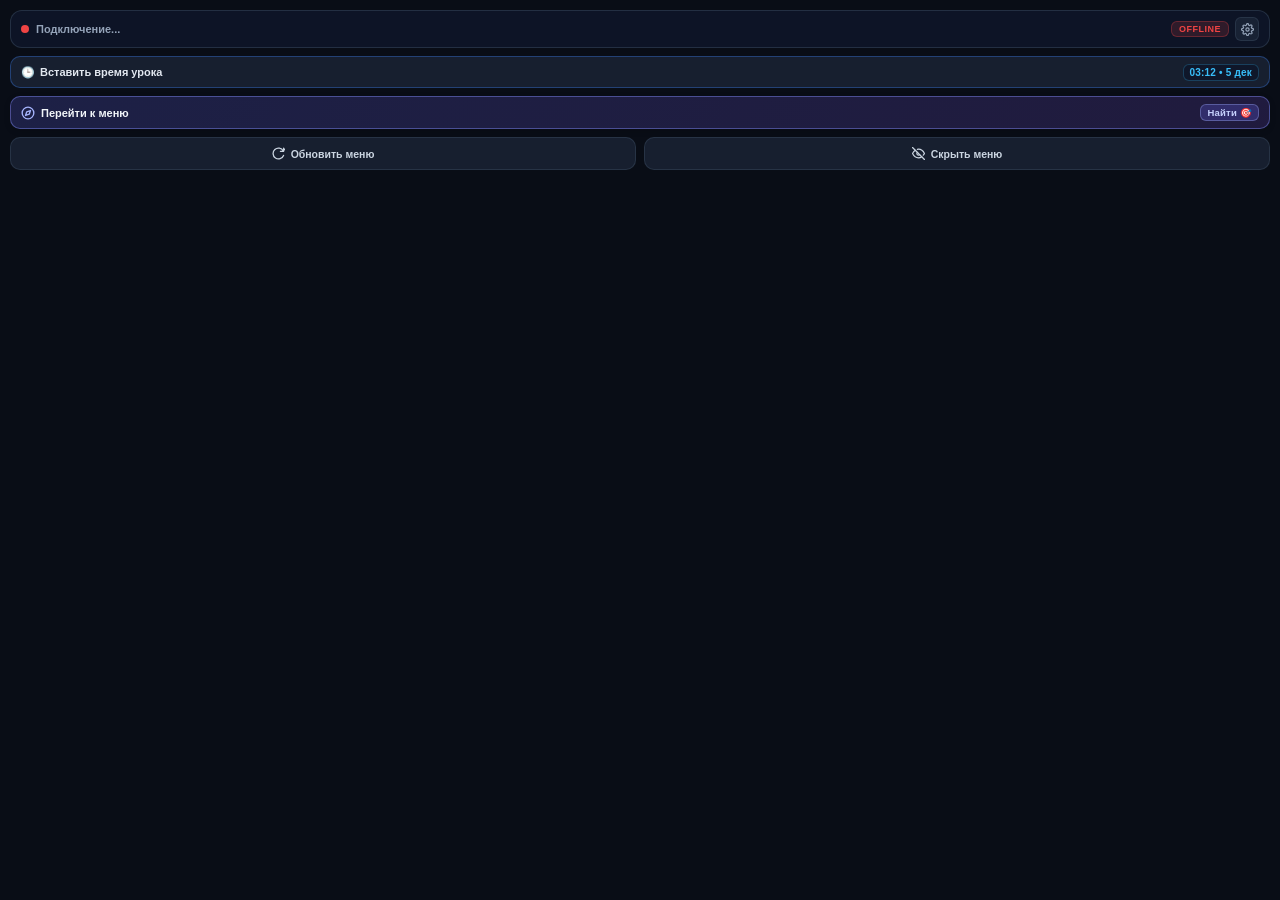
<file: figma_plugin/ui.html>
<!DOCTYPE html>
<html lang="ru">
<head>
  <meta charset="UTF-8">
  <meta name="viewport" content="width=device-width, initial-scale=1.0">
  <title>ESL AI Remote</title>
  <style>
    * {
      box-sizing: border-box;
      margin: 0;
      padding: 0;
      user-select: none;
      -webkit-user-select: none;
      font-family: 'Inter', -apple-system, BlinkMacSystemFont, 'Segoe UI', Roboto, sans-serif;
    }

    html, body {
      background: #090d16;
      color: #f8fafc;
      width: 100%;
      margin: 0;
      padding: 0;
      overflow: hidden !important;
      scrollbar-width: none !important;
      -ms-overflow-style: none !important;
    }

    html::-webkit-scrollbar, body::-webkit-scrollbar, *::-webkit-scrollbar {
      display: none !important;
      width: 0 !important;
      height: 0 !important;
    }

    .view-panel {
      display: flex;
      flex-direction: column;
      gap: 8px;
      width: 100%;
      padding: 10px;
      box-sizing: border-box;
      flex-shrink: 0;
    }

    /* ── Header: Status & Connection ─────────────────────────────────────── */
    .header-card {
      display: flex;
      align-items: center;
      justify-content: space-between;
      background: rgba(15, 23, 42, 0.85);
      border: 1px solid rgba(51, 65, 85, 0.6);
      border-radius: 12px;
      padding: 6px 10px;
      min-height: 36px;
    }

    .status-left {
      display: flex;
      align-items: center;
      gap: 7px;
      overflow: hidden;
    }

    .dot {
      width: 8px;
      height: 8px;
      border-radius: 50%;
      background: #ef4444;
      flex-shrink: 0;
      transition: background 0.3s, box-shadow 0.3s;
    }

    .dot.connected {
      background: #10b981;
      box-shadow: 0 0 8px rgba(16, 185, 129, 0.8);
    }

    .board-title {
      font-size: 11px;
      font-weight: 600;
      color: #94a3b8;
      white-space: nowrap;
      overflow: hidden;
      text-overflow: ellipsis;
      max-width: 145px;
    }

    .board-title.active {
      color: #f8fafc;
    }

    .status-right {
      display: flex;
      align-items: center;
      gap: 6px;
      flex-shrink: 0;
    }

    .badge {
      font-size: 9px;
      font-weight: 700;
      padding: 2px 7px;
      border-radius: 6px;
      background: rgba(239, 68, 68, 0.15);
      color: #ef4444;
      border: 1px solid rgba(239, 68, 68, 0.3);
      letter-spacing: 0.5px;
      text-transform: uppercase;
      flex-shrink: 0;
    }

    .badge.active-badge {
      background: rgba(16, 185, 129, 0.15);
      color: #10b981;
      border: 1px solid rgba(16, 185, 129, 0.3);
    }

    .btn-icon {
      background: rgba(30, 41, 59, 0.7);
      border: 1px solid rgba(51, 65, 85, 0.6);
      color: #94a3b8;
      border-radius: 6px;
      width: 24px;
      height: 24px;
      display: flex;
      align-items: center;
      justify-content: center;
      cursor: pointer;
      transition: all 0.15s ease;
      padding: 0;
      flex-shrink: 0;
    }

    .btn-icon:hover {
      background: rgba(51, 65, 85, 0.95);
      color: #f8fafc;
      border-color: #64748b;
    }

    /* ── Main Action: Timestamp / Lesson Time ─────────────────────────────── */
    .btn-timestamp {
      display: flex;
      align-items: center;
      justify-content: space-between;
      gap: 6px;
      background: rgba(30, 41, 59, 0.7);
      color: #e2e8f0;
      border: 1px solid rgba(59, 130, 246, 0.35);
      border-radius: 10px;
      padding: 6px 10px;
      min-height: 32px;
      cursor: pointer;
      font-size: 11px;
      font-weight: 600;
      transition: all 0.15s ease;
      width: 100%;
      white-space: nowrap;
    }

    .btn-timestamp:hover {
      background: rgba(51, 65, 85, 0.9);
      border-color: rgba(96, 165, 250, 0.7);
      color: #ffffff;
    }

    .btn-timestamp:active {
      transform: translateY(1px);
    }

    .btn-ts-left {
      display: flex;
      align-items: center;
      gap: 5px;
      white-space: nowrap;
    }

    .time-badge {
      background: rgba(15, 23, 42, 0.85);
      color: #38bdf8;
      border: 1px solid rgba(56, 189, 248, 0.25);
      padding: 2px 6px;
      border-radius: 6px;
      font-variant-numeric: tabular-nums;
      font-size: 10px;
      font-weight: 600;
      letter-spacing: 0.2px;
      white-space: nowrap;
      flex-shrink: 0;
    }

    /* ── Primary Action: Navigate to TOC ───────────────────────────────────── */
    .btn-navigate-toc {
      display: flex;
      align-items: center;
      justify-content: space-between;
      gap: 6px;
      background: linear-gradient(135deg, rgba(99, 102, 241, 0.22) 0%, rgba(139, 92, 246, 0.18) 100%);
      color: #f1f5f9;
      border: 1px solid rgba(129, 140, 248, 0.45);
      border-radius: 10px;
      padding: 7px 10px;
      min-height: 33px;
      cursor: pointer;
      font-size: 11px;
      font-weight: 600;
      transition: all 0.15s ease;
      width: 100%;
      white-space: nowrap;
      box-shadow: 0 2px 6px rgba(0, 0, 0, 0.15);
    }

    .btn-navigate-toc:hover {
      background: linear-gradient(135deg, rgba(99, 102, 241, 0.38) 0%, rgba(139, 92, 246, 0.32) 100%);
      border-color: rgba(165, 180, 252, 0.8);
      color: #ffffff;
      box-shadow: 0 3px 10px rgba(99, 102, 241, 0.25);
    }

    .btn-navigate-toc:active {
      transform: translateY(1px);
    }

    .btn-nav-left {
      display: flex;
      align-items: center;
      gap: 6px;
      white-space: nowrap;
    }

    .btn-nav-badge {
      background: rgba(99, 102, 241, 0.25);
      color: #c7d2fe;
      border: 1px solid rgba(165, 180, 252, 0.35);
      padding: 2px 6px;
      border-radius: 6px;
      font-size: 9.5px;
      font-weight: 600;
      letter-spacing: 0.2px;
      white-space: nowrap;
      flex-shrink: 0;
    }

    /* ── Secondary Actions: TOC ───────────────────────────────────────────── */
    .toc-row {
      display: grid;
      grid-template-columns: 1fr 1fr;
      gap: 8px;
      width: 100%;
    }

    .btn-secondary {
      display: flex;
      align-items: center;
      justify-content: center;
      gap: 6px;
      background: rgba(30, 41, 59, 0.7);
      color: #cbd5e1;
      border: 1px solid rgba(51, 65, 85, 0.6);
      border-radius: 10px;
      padding: 9px 8px;
      cursor: pointer;
      font-size: 10.5px;
      font-weight: 600;
      transition: all 0.15s ease;
      text-align: center;
    }

    .btn-secondary:hover {
      background: rgba(51, 65, 85, 0.85);
      color: #ffffff;
      border-color: #64748b;
    }

    .btn-secondary:active {
      transform: translateY(1px);
    }

    .btn-secondary svg {
      width: 13px;
      height: 13px;
      flex-shrink: 0;
    }

    /* ── Settings View ───────────────────────────────────────────────────── */
    .settings-header {
      display: flex;
      align-items: center;
      justify-content: space-between;
      background: rgba(15, 23, 42, 0.85);
      border: 1px solid rgba(51, 65, 85, 0.6);
      border-radius: 10px;
      padding: 5px 8px;
      min-height: 32px;
    }

    .btn-back {
      display: flex;
      align-items: center;
      gap: 4px;
      background: rgba(30, 41, 59, 0.9);
      border: 1px solid rgba(51, 65, 85, 0.8);
      color: #cbd5e1;
      border-radius: 7px;
      padding: 4px 8px;
      font-size: 10.5px;
      font-weight: 600;
      cursor: pointer;
      transition: all 0.15s ease;
    }

    .btn-back:hover {
      background: rgba(51, 65, 85, 1);
      color: #ffffff;
      border-color: #94a3b8;
    }

    .btn-back svg {
      width: 12px;
      height: 12px;
    }

    .settings-title {
      font-size: 11px;
      font-weight: 700;
      color: #f8fafc;
      letter-spacing: 0.2px;
    }

    .settings-card {
      background: rgba(15, 23, 42, 0.85);
      border: 1px solid rgba(51, 65, 85, 0.6);
      border-radius: 10px;
      padding: 8px 10px;
      display: flex;
      flex-direction: column;
      gap: 6px;
    }

    .settings-label-row {
      display: flex;
      justify-content: space-between;
      align-items: center;
    }

    .settings-label {
      font-size: 10px;
      font-weight: 600;
      color: #94a3b8;
    }

    .mini-status {
      font-size: 9px;
      font-weight: 600;
      color: #64748b;
    }

    .input-wrap {
      position: relative;
      display: flex;
      align-items: center;
      width: 100%;
    }

    .server-input {
      width: 100%;
      background: #0b1120;
      border: 1px solid rgba(71, 85, 105, 0.8);
      border-radius: 7px;
      color: #f8fafc;
      font-size: 11px;
      padding: 6px 24px 6px 8px;
      font-family: 'Consolas', 'Courier New', monospace;
      outline: none;
      transition: border 0.2s, box-shadow 0.2s;
    }

    .server-input:focus {
      border-color: #3b82f6;
      box-shadow: 0 0 0 2px rgba(59, 130, 246, 0.25);
    }

    .btn-clear {
      position: absolute;
      right: 5px;
      background: none;
      border: none;
      color: #64748b;
      font-size: 11px;
      cursor: pointer;
      padding: 2px 4px;
      border-radius: 4px;
      line-height: 1;
    }

    .btn-clear:hover {
      color: #ef4444;
    }

    .chips-row {
      display: flex;
      align-items: center;
      gap: 5px;
      margin-top: 1px;
    }

    .chip-hint {
      font-size: 9px;
      color: #64748b;
    }

    .chip-btn {
      background: rgba(30, 41, 59, 0.8);
      border: 1px solid rgba(51, 65, 85, 0.6);
      color: #93c5fd;
      border-radius: 5px;
      padding: 1px 6px;
      font-size: 9.5px;
      cursor: pointer;
      font-family: 'Consolas', monospace;
      transition: all 0.15s;
    }

    .chip-btn:hover {
      background: rgba(59, 130, 246, 0.2);
      border-color: #3b82f6;
      color: #ffffff;
    }

    .settings-actions-row {
      display: grid;
      grid-template-columns: 1fr 1fr;
      gap: 6px;
      width: 100%;
    }

    .btn-save {
      display: flex;
      align-items: center;
      justify-content: center;
      gap: 5px;
      background: linear-gradient(135deg, #1d4ed8 0%, #2563eb 100%);
      color: #ffffff;
      border: 1px solid rgba(96, 165, 250, 0.5);
      border-radius: 8px;
      padding: 7px 6px;
      font-size: 11px;
      font-weight: 600;
      cursor: pointer;
      transition: all 0.15s;
      box-shadow: 0 2px 6px rgba(37, 99, 235, 0.3);
    }

    .btn-save:hover {
      background: linear-gradient(135deg, #2563eb 0%, #3b82f6 100%);
      box-shadow: 0 4px 10px rgba(37, 99, 235, 0.4);
    }

    .btn-ping {
      display: flex;
      align-items: center;
      justify-content: center;
      gap: 5px;
      background: rgba(30, 41, 59, 0.9);
      color: #e2e8f0;
      border: 1px solid rgba(71, 85, 105, 0.7);
      border-radius: 8px;
      padding: 7px 6px;
      font-size: 11px;
      font-weight: 600;
      cursor: pointer;
      transition: all 0.15s;
    }

    .btn-ping:hover {
      background: rgba(51, 65, 85, 0.95);
      color: #ffffff;
      border-color: #94a3b8;
    }

    .settings-footer-hint {
      font-size: 9px;
      color: #64748b;
      text-align: center;
      line-height: 1.3;
    }

    /* ── Backup Section ──────────────────────────────────────────────────── */
    .backup-card {
      background: rgba(15, 23, 42, 0.85);
      border: 1px solid rgba(51, 65, 85, 0.6);
      border-radius: 10px;
      padding: 8px 10px;
      display: flex;
      flex-direction: column;
      gap: 6px;
      position: relative;
    }

    .help-btn {
      display: inline-flex;
      align-items: center;
      justify-content: center;
      width: 16px;
      height: 16px;
      border-radius: 50%;
      background: rgba(56, 189, 248, 0.15);
      border: 1px solid rgba(56, 189, 248, 0.4);
      color: #38bdf8;
      font-size: 10.5px;
      font-weight: 700;
      cursor: pointer;
      line-height: 1;
      padding: 0;
      transition: all 0.2s;
    }

    .help-btn:hover {
      background: #38bdf8;
      color: #090d16;
      border-color: #38bdf8;
      box-shadow: 0 0 8px rgba(56, 189, 248, 0.6);
      transform: scale(1.1);
    }

    .backup-help-popover {
      display: none;
      position: absolute;
      top: 30px;
      left: 6px;
      right: 6px;
      background: #0b1120;
      border: 1px solid rgba(56, 189, 248, 0.5);
      border-radius: 10px;
      padding: 10px 11px;
      box-shadow: 0 12px 30px rgba(0, 0, 0, 0.9), 0 0 16px rgba(56, 189, 248, 0.25);
      z-index: 100;
      animation: fadeIn 0.18s ease-out;
    }

    .backup-help-popover.active {
      display: block;
    }

    .help-popover-header {
      display: flex;
      align-items: center;
      justify-content: space-between;
      margin-bottom: 7px;
      padding-bottom: 5px;
      border-bottom: 1px solid rgba(51, 65, 85, 0.8);
    }

    .help-popover-title {
      font-size: 11px;
      font-weight: 700;
      color: #38bdf8;
      display: flex;
      align-items: center;
      gap: 5px;
    }

    .help-popover-close {
      background: none;
      border: none;
      color: #94a3b8;
      font-size: 12px;
      cursor: pointer;
      padding: 0 3px;
      line-height: 1;
      transition: color 0.15s;
    }

    .help-popover-close:hover {
      color: #f8fafc;
    }

    .help-step-title {
      font-size: 10px;
      font-weight: 700;
      color: #f8fafc;
      margin-top: 6px;
      margin-bottom: 3px;
      display: flex;
      align-items: center;
      gap: 4px;
    }

    .help-step-title:first-of-type {
      margin-top: 0;
    }

    .help-step-desc {
      font-size: 9.5px;
      color: #cbd5e1;
      line-height: 1.35;
      margin-bottom: 4px;
      padding-left: 6px;
      border-left: 2px solid rgba(56, 189, 248, 0.35);
    }

    .help-step-desc b {
      color: #ffffff;
    }

    .help-step-tip {
      font-size: 9px;
      color: #38bdf8;
      background: rgba(56, 189, 248, 0.08);
      border: 1px solid rgba(56, 189, 248, 0.2);
      border-radius: 5px;
      padding: 4px 6px;
      margin-top: 6px;
      line-height: 1.3;
    }

    .backup-detail-text {
      font-size: 9.5px;
      color: #94a3b8;
      line-height: 1.3;
    }

    .btn-backup {
      display: flex;
      align-items: center;
      justify-content: center;
      gap: 5px;
      background: rgba(30, 41, 59, 0.9);
      color: #e2e8f0;
      border: 1px solid rgba(59, 130, 246, 0.5);
      border-radius: 8px;
      padding: 7px 6px;
      font-size: 10.5px;
      font-weight: 600;
      cursor: pointer;
      transition: all 0.15s;
    }

    .btn-backup:hover {
      background: rgba(37, 99, 235, 0.25);
      border-color: #60a5fa;
      color: #ffffff;
    }

    .btn-restore {
      display: flex;
      align-items: center;
      justify-content: center;
      gap: 5px;
      background: rgba(30, 41, 59, 0.9);
      color: #fca5a5;
      border: 1px solid rgba(239, 68, 68, 0.4);
      border-radius: 8px;
      padding: 7px 6px;
      font-size: 10.5px;
      font-weight: 600;
      cursor: pointer;
      transition: all 0.15s;
    }

    .btn-restore:hover:not(:disabled) {
      background: rgba(239, 68, 68, 0.2);
      border-color: #f87171;
      color: #ffffff;
    }

    .btn-restore:disabled {
      opacity: 0.4;
      cursor: not-allowed;
      border-color: rgba(51, 65, 85, 0.6);
      color: #64748b;
    }

    .btn-restore-folder {
      display: flex;
      align-items: center;
      justify-content: center;
      gap: 5px;
      background: rgba(30, 41, 59, 0.9);
      color: #fed7aa;
      border: 1px solid rgba(249, 115, 22, 0.4);
      border-radius: 8px;
      padding: 7px 6px;
      font-size: 10px;
      font-weight: 600;
      cursor: pointer;
      transition: all 0.15s;
    }

    .btn-restore-folder:hover:not(:disabled) {
      background: rgba(249, 115, 22, 0.2);
      border-color: #fb923c;
      color: #ffffff;
    }

    .btn-restore-folder:disabled {
      opacity: 0.4;
      cursor: not-allowed;
      border-color: rgba(51, 65, 85, 0.6);
      color: #64748b;
    }

    /* ── Confirmation Modal / Overlay ────────────────────────────────────── */
    .confirm-overlay {
      position: absolute;
      top: 0;
      left: 0;
      right: 0;
      bottom: 0;
      background: rgba(11, 17, 32, 0.88);
      backdrop-filter: blur(4px);
      display: flex;
      align-items: center;
      justify-content: center;
      padding: 14px;
      z-index: 100;
      animation: fadeIn 0.15s ease-out;
    }

    @keyframes fadeIn {
      from { opacity: 0; transform: scale(0.97); }
      to { opacity: 1; transform: scale(1); }
    }

    .confirm-box {
      background: #0f172a;
      border: 1px solid rgba(239, 68, 68, 0.6);
      border-radius: 12px;
      padding: 14px 12px;
      box-shadow: 0 10px 25px rgba(0, 0, 0, 0.6), 0 0 15px rgba(239, 68, 68, 0.2);
      text-align: center;
      display: flex;
      flex-direction: column;
      gap: 10px;
      width: 100%;
    }

    .confirm-title {
      font-size: 12px;
      font-weight: 700;
      color: #f87171;
      display: flex;
      align-items: center;
      justify-content: center;
      gap: 6px;
    }

    .confirm-msg {
      font-size: 10px;
      color: #cbd5e1;
      line-height: 1.4;
    }

    .confirm-highlight {
      color: #38bdf8;
      font-weight: 600;
      display: block;
      margin: 4px 0;
    }

    .confirm-warning {
      color: #f87171;
      font-size: 9px;
      display: block;
      margin-top: 2px;
    }

    .confirm-btn-row {
      display: grid;
      grid-template-columns: 1fr 1.25fr;
      gap: 8px;
      margin-top: 4px;
    }

    .btn-cancel {
      background: rgba(30, 41, 59, 0.9);
      border: 1px solid rgba(71, 85, 105, 0.8);
      color: #cbd5e1;
      border-radius: 7px;
      padding: 6px 10px;
      font-size: 10.5px;
      font-weight: 600;
      cursor: pointer;
      transition: all 0.15s;
    }

    .btn-cancel:hover {
      background: rgba(51, 65, 85, 1);
      color: #ffffff;
    }

    .btn-danger {
      background: linear-gradient(135deg, #b91c1c 0%, #dc2626 100%);
      border: 1px solid rgba(248, 113, 113, 0.6);
      color: #ffffff;
      border-radius: 7px;
      padding: 6px 10px;
      font-size: 10.5px;
      font-weight: 600;
      cursor: pointer;
      transition: all 0.15s;
      box-shadow: 0 2px 8px rgba(220, 38, 38, 0.35);
    }

    .btn-danger:hover {
      background: linear-gradient(135deg, #dc2626 0%, #ef4444 100%);
      box-shadow: 0 4px 12px rgba(220, 38, 38, 0.5);
    }

    /* ── Scope Selector (All Board vs Selected) ──────────────────────────── */
    .scope-toggle-card {
      background: rgba(15, 23, 42, 0.7);
      border: 1px solid rgba(51, 65, 85, 0.7);
      border-radius: 8px;
      padding: 6px 8px;
      display: flex;
      flex-direction: column;
      gap: 5px;
    }

    .scope-title-row {
      font-size: 10px;
      font-weight: 700;
      color: #94a3b8;
      text-transform: uppercase;
      letter-spacing: 0.5px;
      display: flex;
      align-items: center;
      justify-content: space-between;
    }

    .scope-sel-badge {
      font-size: 9px;
      font-weight: 600;
      padding: 1px 5px;
      border-radius: 4px;
      background: rgba(56, 189, 248, 0.15);
      color: #38bdf8;
      border: 1px solid rgba(56, 189, 248, 0.3);
      transition: all 0.2s;
    }

    .scope-sel-badge.zero {
      background: rgba(100, 116, 139, 0.15);
      color: #64748b;
      border-color: rgba(100, 116, 139, 0.25);
    }

    .scope-options-row {
      display: grid;
      grid-template-columns: 1fr 1fr;
      gap: 6px;
    }

    .scope-option-label {
      display: flex;
      align-items: center;
      justify-content: center;
      gap: 5px;
      padding: 5px 4px;
      border-radius: 6px;
      border: 1px solid rgba(51, 65, 85, 0.7);
      background: rgba(30, 41, 59, 0.5);
      color: #94a3b8;
      font-size: 10.5px;
      font-weight: 600;
      cursor: pointer;
      transition: all 0.15s;
      text-align: center;
    }

    .scope-option-label input[type="radio"] {
      position: absolute;
      opacity: 0;
      width: 0;
      height: 0;
      pointer-events: none;
    }

    .scope-option-label:hover {
      background: rgba(51, 65, 85, 0.8);
      color: #f8fafc;
    }

    .scope-option-label.active {
      background: rgba(56, 189, 248, 0.18);
      border-color: #38bdf8;
      color: #ffffff;
      box-shadow: 0 0 8px rgba(56, 189, 248, 0.25);
    }

    .scope-hint {
      font-size: 9px;
      color: #64748b;
      line-height: 1.25;
    }

    /* ── Flash Toast Notification ────────────────────────────────────────── */
    .toast-pill {
      position: fixed;
      bottom: 8px;
      left: 12px;
      right: 12px;
      font-size: 10px;
      color: #38bdf8;
      text-align: center;
      opacity: 0;
      pointer-events: none;
      transition: opacity 0.25s ease, transform 0.25s ease;
      font-weight: 600;
      background: rgba(15, 23, 42, 0.95);
      border: 1px solid rgba(56, 189, 248, 0.4);
      border-radius: 8px;
      padding: 5px 10px;
      box-shadow: 0 4px 14px rgba(0, 0, 0, 0.7);
      z-index: 999;
      transform: translateY(6px);
    }

    .toast-pill.show {
      opacity: 1;
      transform: translateY(0);
    }
  </style>
</head>
<body>

  <!-- ── 1. Main View (Remote Controls) ──────────────────────────────────── -->
  <div id="mainView" class="view-panel">
    <!-- Status Row -->
    <div class="header-card" title="Статус подключения к Antigravity Bridge">
      <div class="status-left">
        <div id="dot" class="dot"></div>
        <span id="boardName" class="board-title">Подключение...</span>
      </div>
      <div class="status-right">
        <span id="badge" class="badge">OFFLINE</span>
        <button id="btnOpenSettings" class="btn-icon" title="Настройки подключения к серверу">
          <svg viewBox="0 0 24 24" width="13" height="13" fill="none" stroke="currentColor" stroke-width="2.2" stroke-linecap="round" stroke-linejoin="round">
            <circle cx="12" cy="12" r="3"></circle>
            <path d="M19.4 15a1.65 1.65 0 0 0 .33 1.82l.06.06a2 2 0 0 1 0 2.83 2 2 0 0 1-2.83 0l-.06-.06a1.65 1.65 0 0 0-1.82-.33 1.65 1.65 0 0 0-1 1.51V21a2 2 0 0 1-2 2 2 2 0 0 1-2-2v-.09A1.65 1.65 0 0 0 9 19.4a1.65 1.65 0 0 0-1.82.33l-.06.06a2 2 0 0 1-2.83 0 2 2 0 0 1 0-2.83l.06-.06a1.65 1.65 0 0 0 .33-1.82 1.65 1.65 0 0 0-1.51-1H3a2 2 0 0 1-2-2 2 2 0 0 1 2-2h.09A1.65 1.65 0 0 0 4.6 9a1.65 1.65 0 0 0-.33-1.82l-.06-.06a2 2 0 0 1 0-2.83 2 2 0 0 1 2.83 0l.06.06a1.65 1.65 0 0 0 1.82.33H9a1.65 1.65 0 0 0 1-1.51V3a2 2 0 0 1 2-2 2 2 0 0 1 2 2v.09a1.65 1.65 0 0 0 1 1.51 1.65 1.65 0 0 0 1.82-.33l.06-.06a2 2 0 0 1 2.83 0 2 2 0 0 1 0 2.83l-.06.06a1.65 1.65 0 0 0-.33 1.82V9a1.65 1.65 0 0 0 1.51 1H21a2 2 0 0 1 2 2 2 2 0 0 1-2 2h-.09a1.65 1.65 0 0 0-1.51 1z"></path>
          </svg>
        </button>
      </div>
    </div>

    <!-- Primary Action: Insert Lesson Time & Date -->
    <button id="timestampBtn" class="btn-timestamp" onclick="createTimestampBlockOnCanvas()" title="Создать на холсте плашку с датой и временем начала урока">
      <div class="btn-ts-left">
        <span>🕒</span>
        <span>Вставить время урока</span>
      </div>
      <span id="liveClockPill" class="time-badge">--:--</span>
    </button>

    <!-- Navigation Action: Jump directly to Table of Contents -->
    <button id="goToTocBtn" class="btn-navigate-toc" title="Центрировать камеру и приблизить оглавление на холсте">
      <div class="btn-nav-left">
        <svg viewBox="0 0 24 24" width="14" height="14" fill="none" stroke="#a5b4fc" stroke-width="2.3" stroke-linecap="round" stroke-linejoin="round">
          <circle cx="12" cy="12" r="10"></circle>
          <polygon points="16.24 7.76 14.12 14.12 7.76 16.24 9.88 9.88 16.24 7.76"></polygon>
        </svg>
        <span>Перейти к меню</span>
      </div>
      <span class="btn-nav-badge">Найти 🎯</span>
    </button>

    <!-- Secondary Actions: TOC -->
    <div class="toc-row">
      <button id="refreshTocBtn" class="btn-secondary" title="Просканировать доску и обновить меню навигации">
        <svg viewBox="0 0 24 24" fill="none" stroke="currentColor" stroke-width="2.3" stroke-linecap="round" stroke-linejoin="round">
          <path d="M21.5 2v6h-6M21.34 15.57a10 10 0 1 1-.57-8.38l5.67-5.67"/>
        </svg>
        <span id="refreshBtnText">Обновить меню</span>
      </button>

      <button id="toggleTocBtn" class="btn-secondary" title="Скрыть меню от учеников во время урока">
        <svg id="toggleTocSvg" viewBox="0 0 24 24" fill="none" stroke="currentColor" stroke-width="2.2" stroke-linecap="round" stroke-linejoin="round">
          <path d="M17.94 17.94A10.07 10.07 0 0 1 12 20c-7 0-11-8-11-8a18.45 18.45 0 0 1 5.06-5.94M9.9 4.24A9.12 9.12 0 0 1 12 4c7 0 11 8 11 8a18.5 18.5 0 0 1-2.16 3.19m-6.72-1.07a3 3 0 1 1-4.24-4.24"></path>
          <line x1="1" y1="1" x2="23" y2="23"></line>
        </svg>
        <span id="toggleTocText">Скрыть меню</span>
      </button>
    </div>
  </div>

  <!-- ── 2. Settings View (Server Connection & Backup) ──────────────────── -->
  <div id="settingsView" class="view-panel" style="display: none;">
    <div class="settings-header">
      <button id="btnBackToMain" class="btn-back" title="Вернуться к пульту управления">
        <svg viewBox="0 0 24 24" fill="none" stroke="currentColor" stroke-width="2.4" stroke-linecap="round" stroke-linejoin="round">
          <line x1="19" y1="12" x2="5" y2="12"></line>
          <polyline points="12 19 5 12 12 5"></polyline>
        </svg>
        <span>Назад</span>
      </button>
      <span class="settings-title">⚙️ Настройки и бэкап</span>
    </div>

    <!-- Server IP Card -->
    <div class="settings-card">
      <div class="settings-label-row">
        <label for="inputServerUrl" class="settings-label">Адрес сервера (IP или хост):</label>
        <span id="currentStatusBadge" class="mini-status">...</span>
      </div>
      <div class="input-wrap">
        <input id="inputServerUrl" class="server-input" type="text" placeholder="localhost:45678" spellcheck="false" autocomplete="off" />
        <button id="btnClearInput" class="btn-clear" title="Очистить поле">✕</button>
      </div>

      <div class="chips-row">
        <span class="chip-hint">Быстро:</span>
        <button type="button" class="chip-btn" id="chipLocalhost">localhost</button>
        <button type="button" class="chip-btn" id="chipLanIp">127.0.0.1</button>
      </div>

      <div class="settings-actions-row">
        <button id="btnSaveAndConnect" class="btn-save" title="Сохранить настройки и подключиться">
          <span>💾</span>
          <span>Сохранить</span>
        </button>
        <button id="btnTestPing" class="btn-ping" title="Проверить связь с сервером">
          <span>⚡</span>
          <span id="pingBtnText">Проверить</span>
        </button>
      </div>
    </div>

    <!-- Board Backup & Restore Card -->
    <div class="backup-card">
      <div class="settings-label-row">
        <div style="display: flex; align-items: center; gap: 6px;">
          <span class="settings-label">📁 Резервная копия доски:</span>
          <button type="button" id="btnHelpBackup" class="help-btn" title="Инструкция для новичков (нажмите или наведите)">?</button>
        </div>
        <span id="backupStatusBadge" class="mini-status">Бэкап: нет</span>
      </div>

      <!-- Popover Help Guide for Beginners -->
      <div id="backupHelpPopover" class="backup-help-popover">
        <div class="help-popover-header">
          <span class="help-popover-title">📘 Инструкция по бэкапу доски</span>
          <button type="button" id="btnCloseHelp" class="help-popover-close" title="Закрыть">✕</button>
        </div>
        <div class="help-step-title">💾 Как сделать бэкап:</div>
        <div class="help-step-desc">
          1. Выберите область: <b>«Вся доска»</b> или <b>«Только выделенные»</b>.<br>
          2. Выберите формат: <b>«Упаковать в ZIP»</b> (рекомендуется) или <b>«Единый .json»</b>.<br>
          3. Нажмите синюю кнопку <b>«Сохранить бэкап»</b> и укажите папку на ПК.
        </div>
        <div class="help-step-title">🔄 Как восстановить доску:</div>
        <div class="help-step-desc">
          1. Откройте чистую или нужную доску в Figma.<br>
          2. Нажмите <b>«📂 Файл (.json/.zip)»</b> и укажите файл сохранённого бэкапа.<br>
          3. Подтвердите восстановление — элементы будут воссозданы на холсте в оригинальном виде!
        </div>
        <div class="help-step-tip">
          💡 <b>Совет:</b> Бэкап <b>«Только выделенные»</b> удобен для сохранения отдельных блоков и уроков в личную библиотеку.
        </div>
      </div>

      <div id="backupDetailText" class="backup-detail-text">Сохраняет <b>board.json</b> и папку <b>media/</b> в единый быстрый <b>.zip</b> архив.</div>

      <!-- Scope Selector (All Board vs Selected Only) -->
      <div class="scope-toggle-card">
        <div class="scope-title-row">
          <span>Область бэкапа:</span>
          <span id="scopeSelBadge" class="scope-sel-badge zero">Выделено: 0</span>
        </div>
        <div class="scope-options-row">
          <label class="scope-option-label active" id="labelScopeAll">
            <input type="radio" name="backupScope" id="scopeAllBoard" value="full" checked>
            <span>🌐 Вся доска</span>
          </label>
          <label class="scope-option-label" id="labelScopeSelected">
            <input type="radio" name="backupScope" id="scopeSelectedOnly" value="selection">
            <span>🎯 Выделенное</span>
          </label>
        </div>
        <div id="scopeHintText" class="scope-hint">Сохраняет всё содержимое текущей страницы доски.</div>
      </div>

      <!-- Format selector -->
      <div style="margin: 4px 0 6px 0; padding: 7px 8px; background: rgba(15, 23, 42, 0.7); border-radius: 8px; border: 1px solid rgba(51, 65, 85, 0.7);">
        <div style="font-size: 10px; font-weight: 700; color: #94a3b8; text-transform: uppercase; margin-bottom: 6px; letter-spacing: 0.5px;">Формат бэкапа:</div>
        
        <label style="display: flex; align-items: flex-start; gap: 7px; font-size: 11px; color: #f8fafc; cursor: pointer; margin-bottom: 6px;">
          <input type="radio" name="backupFormat" id="radioFormatZip" value="zip" checked style="margin-top: 2px; accent-color: #38bdf8;">
          <div>
            <span style="font-weight: 600;">📦 Упаковать в ZIP</span>
            <span style="font-size: 9.5px; color: #38bdf8; margin-left: 4px; font-weight: 600;">(Рекомендуется)</span>
            <div style="font-size: 9px; color: #64748b; margin-top: 1px; line-height: 1.25;">Разметка board.json + папка media в быстром архиве</div>
          </div>
        </label>
        
        <label style="display: flex; align-items: flex-start; gap: 7px; font-size: 11px; color: #f8fafc; cursor: pointer; margin-bottom: 2px;">
          <input type="radio" name="backupFormat" id="radioFormatSingle" value="single" style="margin-top: 2px; accent-color: #38bdf8;">
          <div>
            <span style="font-weight: 600;">📄 Единый .json</span>
            <span style="font-size: 9.5px; color: #64748b; margin-left: 4px;">(Всё в одном файле)</span>
            <div style="font-size: 9px; color: #64748b; margin-top: 1px; line-height: 1.25;">Для простых досок без большого количества фото</div>
          </div>
        </label>
      </div>

      <button id="btnCreateBackup" class="btn-backup" style="width: 100%; margin-bottom: 6px;" title="Сохранить полную копию доски в выбранном формате">
        <span>💾</span>
        <span id="btnBackupText">Сохранить бэкап</span>
      </button>

      <div style="font-size: 9.5px; color: #64748b; margin-bottom: 3px; font-weight: 600;">Восстановление доски:</div>
      <div class="settings-actions-row">
        <button id="btnRestoreBackup" class="btn-restore" title="Выбрать файл бэкапа (.json или .zip) на ПК">
          <span>📂</span>
          <span id="btnRestoreText">Файл (.json/.zip)</span>
        </button>
        <button id="btnRestoreFolder" class="btn-restore-folder" title="Выбрать папку бэкапа на ПК с файлом board.json и папкой media/">
          <span>📁</span>
          <span>Папка на диске</span>
        </button>
      </div>

      <!-- Hidden file inputs for restore -->
      <input type="file" id="restoreFileInput" accept=".json,.zip" style="display: none;" />
      <input type="file" id="restoreFolderInput" webkitdirectory directory style="display: none;" />
    </div>

    <div class="settings-footer-hint">
      При сохранении и восстановлении откроется окно проводника Windows.
    </div>
  </div>

  <!-- ── 3. Confirmation Modal for Backup Restore ───────────────────────── -->
  <div id="confirmRestoreOverlay" class="confirm-overlay" style="display: none;">
    <div class="confirm-box">
      <div class="confirm-title">
        <span>⚠️</span>
        <span id="confirmModalTitle">Восстановить доску из файла?</span>
      </div>
      <div class="confirm-msg">
        <span id="confirmModalLead">Текущие элементы холста будут заменены:</span>
        <span id="confirmBackupLabel" class="confirm-highlight">—</span>
        <span id="confirmWarningText" class="confirm-warning">Внимание: несохранённые изменения будут стёрты!</span>
      </div>
      <div class="confirm-btn-row">
        <button id="btnCancelRestore" class="btn-cancel">Отмена</button>
        <button id="btnExecuteRestore" class="btn-danger">Да, восстановить</button>
      </div>
    </div>
  </div>

  <!-- ── 3. Feedback Toast ───────────────────────────────────────────────── -->
  <div id="toastPill" class="toast-pill"></div>

  <script>
    // ── Server URL Normalizer ───────────────────────────────────────────────
    function normalizeServerUrl(raw) {
      let url = (raw || "").trim();
      if (!url) return "http://localhost:45678";
      if (!url.startsWith("http://") && !url.startsWith("https://")) {
        url = "http://" + url;
      }
      url = url.replace(/\/+$/, "");
      try {
        const parsed = new URL(url);
        if (!parsed.port) {
          parsed.port = "45678";
        }
        return parsed.origin;
      } catch (e) {
        if (!url.includes(":", 7)) {
          url = url + ":45678";
        }
        return url;
      }
    }

    // ── Safe Storage Helpers (Figma sandbox blocks raw window.localStorage) ──
    function safeGetStorage(key) {
      try {
        return window.localStorage ? window.localStorage.getItem(key) : null;
      } catch (e) {
        return null;
      }
    }

    function safeSetStorage(key, value) {
      try {
        if (window.localStorage) {
          window.localStorage.setItem(key, value);
        }
      } catch (e) {}
    }

    const savedInitialUrl = safeGetStorage("figma_bridge_url");
    let BRIDGE_URL = normalizeServerUrl(savedInitialUrl || "http://localhost:45678");
    let API_URL = BRIDGE_URL.replace(":45678", ":3000");
    const CANDIDATE_BRIDGE_URLS = [
      "http://localhost:45678",
      "http://127.0.0.1:45678"
    ];

    // ── DOM Elements ────────────────────────────────────────────────────────
    const mainView = document.getElementById("mainView");
    const settingsView = document.getElementById("settingsView");
    const dotEl = document.getElementById("dot");
    const boardNameEl = document.getElementById("boardName");
    const badgeEl = document.getElementById("badge");
    const btnOpenSettings = document.getElementById("btnOpenSettings");
    const btnBackToMain = document.getElementById("btnBackToMain");
    const inputServerUrl = document.getElementById("inputServerUrl");
    const btnClearInput = document.getElementById("btnClearInput");
    const chipLocalhost = document.getElementById("chipLocalhost");
    const chipLanIp = document.getElementById("chipLanIp");
    const btnSaveAndConnect = document.getElementById("btnSaveAndConnect");
    const btnTestPing = document.getElementById("btnTestPing");
    const pingBtnText = document.getElementById("pingBtnText");
    const currentStatusBadge = document.getElementById("currentStatusBadge");
    const liveClockPill = document.getElementById("liveClockPill");
    const goToTocBtn = document.getElementById("goToTocBtn");
    const refreshTocBtn = document.getElementById("refreshTocBtn");
    const refreshBtnText = document.getElementById("refreshBtnText");
    const toggleTocBtn = document.getElementById("toggleTocBtn");
    const toggleTocText = document.getElementById("toggleTocText");
    const toastPill = document.getElementById("toastPill");

    // Backup DOM Elements
    const backupStatusBadge = document.getElementById("backupStatusBadge");
    const backupDetailText = document.getElementById("backupDetailText");
    const radioFormatZip = document.getElementById("radioFormatZip");
    const radioFormatSingle = document.getElementById("radioFormatSingle");
    const scopeAllBoard = document.getElementById("scopeAllBoard");
    const scopeSelectedOnly = document.getElementById("scopeSelectedOnly");
    const labelScopeAll = document.getElementById("labelScopeAll");
    const labelScopeSelected = document.getElementById("labelScopeSelected");
    const scopeSelBadge = document.getElementById("scopeSelBadge");
    const scopeHintText = document.getElementById("scopeHintText");
    const btnHelpBackup = document.getElementById("btnHelpBackup");
    const backupHelpPopover = document.getElementById("backupHelpPopover");
    const btnCloseHelp = document.getElementById("btnCloseHelp");
    const btnCreateBackup = document.getElementById("btnCreateBackup");
    const btnBackupText = document.getElementById("btnBackupText");
    const btnRestoreBackup = document.getElementById("btnRestoreBackup");
    const btnRestoreFolder = document.getElementById("btnRestoreFolder");
    const btnRestoreText = document.getElementById("btnRestoreText");
    const restoreFileInput = document.getElementById("restoreFileInput");
    const restoreFolderInput = document.getElementById("restoreFolderInput");
    const confirmRestoreOverlay = document.getElementById("confirmRestoreOverlay");
    const confirmBackupLabel = document.getElementById("confirmBackupLabel");
    const btnCancelRestore = document.getElementById("btnCancelRestore");
    const btnExecuteRestore = document.getElementById("btnExecuteRestore");

    let isPolling = false;
    let isTOCVisible = true;
    let tocExists = false;
    let tabId = "figma_" + Math.random().toString(36).substring(2, 9);
    let currentTitle = "Подключение...";
    let currentFileKey = "";

    let hasActiveBackup = false;
    let latestBackupTime = "";
    let latestBackupCount = 0;
    let currentSelectionCount = 0;
    let pendingRestoreData = null;
    let pendingMediaMap = null;
    let pendingRestoreFileName = "";

    function showToast(text, duration = 1600) {
      toastPill.textContent = text;
      toastPill.classList.add("show");
      setTimeout(() => {
        toastPill.classList.remove("show");
      }, duration);
    }

    // ── View Switching & Resizing ───────────────────────────────────────────
    let lastSentHeight = 0;
    let lastSentWidth = 0;
    let resizeTimer = null;

    function autoResizeUI() {
      if (resizeTimer) cancelAnimationFrame(resizeTimer);
      resizeTimer = requestAnimationFrame(() => {
        const isSettings = settingsView && settingsView.style.display !== "none";
        const activeView = isSettings ? settingsView : mainView;
        if (!activeView) return;

        // Since .view-panel has box-sizing: border-box and padding: 10px,
        // rect.height is the exact rendered layout height.
        // Add 1px buffer to prevent subpixel Chromium rounding overflow.
        const rect = activeView.getBoundingClientRect();
        const contentHeight = Math.ceil(rect.height || activeView.offsetHeight || (isSettings ? 560 : 148)) + 1;
        const targetWidth = 320;

        if (Math.abs(lastSentHeight - contentHeight) <= 1 && lastSentWidth === targetWidth) {
          return;
        }

        lastSentHeight = contentHeight;
        lastSentWidth = targetWidth;

        parent.postMessage({
          pluginMessage: {
            type: "RESIZE_UI",
            width: targetWidth,
            height: contentHeight
          }
        }, "*");
      });
    }

    function updateSelectionUI() {
      if (scopeSelBadge) {
        scopeSelBadge.textContent = `Выделено: ${currentSelectionCount}`;
        if (currentSelectionCount > 0) {
          scopeSelBadge.classList.remove("zero");
        } else {
          scopeSelBadge.classList.add("zero");
        }
      }

      const isSel = scopeSelectedOnly && scopeSelectedOnly.checked;
      if (labelScopeAll && labelScopeSelected) {
        if (isSel) {
          labelScopeAll.classList.remove("active");
          labelScopeSelected.classList.add("active");
          if (currentSelectionCount === 0) {
            scopeHintText.innerHTML = "<span style='color: #f87171;'>⚠️ На холсте ничего не выделено.</span> Выделите карточки или блоки.";
            btnBackupText.textContent = "Сохранить (выделите элементы)";
          } else {
            scopeHintText.innerHTML = `Будет сохранено выделенных элементов: <b>${currentSelectionCount} шт.</b>`;
            btnBackupText.textContent = `Сохранить выделенное (${currentSelectionCount})`;
          }
        } else {
          labelScopeAll.classList.add("active");
          labelScopeSelected.classList.remove("active");
          scopeHintText.textContent = "Сохраняет всё содержимое текущей страницы доски.";
          btnBackupText.textContent = "Сохранить бэкап всей доски";
        }
      }
      autoResizeUI();
    }

    let selectionPollTimer = null;

    function requestSelectionUpdate() {
      if (window.parent !== window) {
        parent.postMessage({ pluginMessage: { type: "GET_SELECTION_STATUS" } }, "*");
      }
    }

    function setBackupScope(scope) {
      if (scope === "selection") {
        if (scopeSelectedOnly) scopeSelectedOnly.checked = true;
        if (scopeAllBoard) scopeAllBoard.checked = false;
      } else {
        if (scopeAllBoard) scopeAllBoard.checked = true;
        if (scopeSelectedOnly) scopeSelectedOnly.checked = false;
      }
      updateSelectionUI();
      requestSelectionUpdate();
    }

    function switchToMainView() {
      if (selectionPollTimer) {
        clearInterval(selectionPollTimer);
        selectionPollTimer = null;
      }
      if (typeof hideHelpPopover === "function") hideHelpPopover(true);
      confirmRestoreOverlay.style.display = "none";
      settingsView.style.display = "none";
      mainView.style.display = "flex";
      autoResizeUI();
    }

    function switchToSettingsView() {
      mainView.style.display = "none";
      settingsView.style.display = "flex";
      confirmRestoreOverlay.style.display = "none";
      inputServerUrl.value = BRIDGE_URL;
      updateSelectionUI();
      autoResizeUI();

      parent.postMessage({
        pluginMessage: {
          type: "GET_BACKUP_STATUS"
        }
      }, "*");
      requestSelectionUpdate();

      if (selectionPollTimer) clearInterval(selectionPollTimer);
      selectionPollTimer = setInterval(() => {
        if (settingsView && settingsView.style.display !== "none") {
          requestSelectionUpdate();
        } else {
          clearInterval(selectionPollTimer);
          selectionPollTimer = null;
        }
      }, 1000);
    }

    btnOpenSettings.addEventListener("click", switchToSettingsView);
    btnBackToMain.addEventListener("click", switchToMainView);

    if (labelScopeAll) {
      labelScopeAll.addEventListener("click", (e) => {
        e.preventDefault();
        setBackupScope("full");
      });
    }
    if (labelScopeSelected) {
      labelScopeSelected.addEventListener("click", (e) => {
        e.preventDefault();
        setBackupScope("selection");
      });
    }

    if (scopeAllBoard) {
      scopeAllBoard.addEventListener("change", () => {
        updateSelectionUI();
      });
    }
    if (scopeSelectedOnly) {
      scopeSelectedOnly.addEventListener("change", () => {
        updateSelectionUI();
        requestSelectionUpdate();
      });
    }

    window.addEventListener("focus", requestSelectionUpdate);
    document.addEventListener("mouseenter", requestSelectionUpdate);

    // ── Help Popover Hover & Click Logic ────────────────────────────────────
    let helpHideTimeout = null;
    let helpPinned = false;

    function showHelpPopover() {
      if (helpHideTimeout) {
        clearTimeout(helpHideTimeout);
        helpHideTimeout = null;
      }
      if (backupHelpPopover) {
        backupHelpPopover.classList.add("active");
        autoResizeUI();
      }
    }

    function hideHelpPopover(force = false) {
      if (force) {
        helpPinned = false;
        if (backupHelpPopover) backupHelpPopover.classList.remove("active");
        autoResizeUI();
        return;
      }
      if (helpPinned) return;
      if (helpHideTimeout) clearTimeout(helpHideTimeout);
      helpHideTimeout = setTimeout(() => {
        if (!helpPinned && backupHelpPopover) {
          backupHelpPopover.classList.remove("active");
          autoResizeUI();
        }
      }, 250);
    }

    if (btnHelpBackup && backupHelpPopover) {
      btnHelpBackup.addEventListener("mouseenter", showHelpPopover);
      btnHelpBackup.addEventListener("mouseleave", () => hideHelpPopover(false));
      backupHelpPopover.addEventListener("mouseenter", showHelpPopover);
      backupHelpPopover.addEventListener("mouseleave", () => hideHelpPopover(false));

      btnHelpBackup.addEventListener("click", (e) => {
        e.stopPropagation();
        helpPinned = !helpPinned;
        if (helpPinned) {
          showHelpPopover();
        } else {
          hideHelpPopover(true);
        }
      });
    }

    if (btnCloseHelp) {
      btnCloseHelp.addEventListener("click", (e) => {
        e.stopPropagation();
        hideHelpPopover(true);
      });
    }

    document.addEventListener("click", (e) => {
      if (helpPinned && backupHelpPopover && !backupHelpPopover.contains(e.target) && e.target !== btnHelpBackup) {
        hideHelpPopover(true);
      }
    });

    // ── Micro ZIP Engine (Zero-Dependency, STORE mode 0, 100% Offline) ───────
    const CRC_TABLE = new Uint32Array(256);
    for (let i = 0; i < 256; i++) {
      let c = i;
      for (let k = 0; k < 8; k++) {
        c = (c & 1) ? (0xEDB88320 ^ (c >>> 1)) : (c >>> 1);
      }
      CRC_TABLE[i] = c >>> 0;
    }

    function calcCrc32(bytes) {
      let crc = 0xFFFFFFFF;
      const len = bytes.length;
      for (let i = 0; i < len; i++) {
        crc = (crc >>> 8) ^ CRC_TABLE[(crc ^ bytes[i]) & 0xFF];
      }
      return (crc ^ 0xFFFFFFFF) >>> 0;
    }

    function getDosDateTime(d = new Date()) {
      const time = ((d.getHours() << 11) | (d.getMinutes() << 5) | (d.getSeconds() >> 1)) & 0xFFFF;
      const date = (((d.getFullYear() - 1980) << 9) | ((d.getMonth() + 1) << 5) | d.getDate()) & 0xFFFF;
      return { time, date };
    }

    function base64ToUint8(b64) {
      const bin = atob(b64);
      const len = bin.length;
      const bytes = new Uint8Array(len);
      for (let i = 0; i < len; i++) bytes[i] = bin.charCodeAt(i);
      return bytes;
    }

    function uint8ToBase64(bytes) {
      let binary = "";
      const len = bytes.byteLength;
      const chunkSize = 8192;
      for (let i = 0; i < len; i += chunkSize) {
        const chunk = bytes.subarray(i, Math.min(i + chunkSize, len));
        binary += String.fromCharCode.apply(null, chunk);
      }
      return (typeof btoa === 'function') ? btoa(binary) : "";
    }

    function createStoreZip(files) {
      const encoder = new TextEncoder();
      const now = new Date();
      const { time, date } = getDosDateTime(now);

      const entries = files.map(f => {
        const nameBytes = encoder.encode(f.path.replace(/\\/g, "/"));
        const dataBytes = (f.data instanceof Uint8Array) ? f.data : (typeof f.data === "string" ? encoder.encode(f.data) : new Uint8Array(f.data));
        const crc = calcCrc32(dataBytes);
        return {
          path: f.path,
          nameBytes,
          dataBytes,
          crc,
          size: dataBytes.length
        };
      });

      let totalSize = 0;
      for (const e of entries) {
        totalSize += 30 + e.nameBytes.length + e.size;
      }
      const cdOffset = totalSize;
      let cdSize = 0;
      for (const e of entries) {
        cdSize += 46 + e.nameBytes.length;
      }
      totalSize += cdSize + 22;

      const buffer = new ArrayBuffer(totalSize);
      const view = new DataView(buffer);
      const out = new Uint8Array(buffer);

      let offset = 0;
      for (const e of entries) {
        e.offset = offset;
        view.setUint32(offset, 0x04034b50, true);
        view.setUint16(offset + 4, 20, true);
        view.setUint16(offset + 6, 0x0800, true); // UTF-8 filename flag
        view.setUint16(offset + 8, 0, true); // STORE
        view.setUint16(offset + 10, time, true);
        view.setUint16(offset + 12, date, true);
        view.setUint32(offset + 14, e.crc, true);
        view.setUint32(offset + 18, e.size, true);
        view.setUint32(offset + 22, e.size, true);
        view.setUint16(offset + 26, e.nameBytes.length, true);
        view.setUint16(offset + 28, 0, true);
        offset += 30;

        out.set(e.nameBytes, offset);
        offset += e.nameBytes.length;

        out.set(e.dataBytes, offset);
        offset += e.size;
      }

      for (const e of entries) {
        view.setUint32(offset, 0x02014b50, true);
        view.setUint16(offset + 4, 20, true);
        view.setUint16(offset + 6, 20, true);
        view.setUint16(offset + 8, 0x0800, true);
        view.setUint16(offset + 10, 0, true);
        view.setUint16(offset + 12, time, true);
        view.setUint16(offset + 14, date, true);
        view.setUint32(offset + 16, e.crc, true);
        view.setUint32(offset + 20, e.size, true);
        view.setUint32(offset + 24, e.size, true);
        view.setUint16(offset + 28, e.nameBytes.length, true);
        view.setUint16(offset + 30, 0, true);
        view.setUint16(offset + 32, 0, true);
        view.setUint16(offset + 34, 0, true);
        view.setUint16(offset + 36, 0, true);
        view.setUint32(offset + 38, 0, true);
        view.setUint32(offset + 42, e.offset, true);
        offset += 46;

        out.set(e.nameBytes, offset);
        offset += e.nameBytes.length;
      }

      view.setUint32(offset, 0x06054b50, true);
      view.setUint16(offset + 4, 0, true);
      view.setUint16(offset + 6, 0, true);
      view.setUint16(offset + 8, entries.length, true);
      view.setUint16(offset + 10, entries.length, true);
      view.setUint32(offset + 12, cdSize, true);
      view.setUint32(offset + 16, cdOffset, true);
      view.setUint16(offset + 20, 0, true);

      return new Blob([buffer], { type: "application/zip" });
    }

    async function readZipArchive(arrayBuffer) {
      const view = new DataView(arrayBuffer);
      const decoder = new TextDecoder("utf-8");
      const files = {};
      let offset = 0;
      const bufLen = arrayBuffer.byteLength;

      while (offset + 30 <= bufLen) {
        const sig = view.getUint32(offset, true);
        if (sig === 0x04034b50) {
          const method = view.getUint16(offset + 8, true);
          const compSize = view.getUint32(offset + 18, true);
          const nameLen = view.getUint16(offset + 26, true);
          const extraLen = view.getUint16(offset + 28, true);

          const nameBytes = new Uint8Array(arrayBuffer, offset + 30, nameLen);
          const fileName = decoder.decode(nameBytes);
          const dataStart = offset + 30 + nameLen + extraLen;

          if (compSize > 0 && dataStart + compSize <= bufLen) {
            const rawBytes = new Uint8Array(arrayBuffer, dataStart, compSize);
            if (method === 0) {
              files[fileName] = rawBytes;
            } else if (method === 8 && typeof DecompressionStream !== "undefined") {
              try {
                const stream = new Response(rawBytes).body.pipeThrough(new DecompressionStream("deflate-raw"));
                const ab = await new Response(stream).arrayBuffer();
                files[fileName] = new Uint8Array(ab);
              } catch (_) {
                files[fileName] = rawBytes;
              }
            } else {
              files[fileName] = rawBytes;
            }
          }
          offset = dataStart + compSize;
        } else if (sig === 0x02014b50 || sig === 0x06054b50) {
          break;
        } else {
          offset++;
        }
      }
      return files;
    }

    // ── Format Selection & UI Helpers ────────────────────────────────────────
    function updateBackupDetailHint() {
      if (radioFormatZip && radioFormatZip.checked) {
        backupDetailText.innerHTML = "Сохраняет <b>board.json</b> и папку <b>media/</b> в единый быстрый <b>.zip</b> архив.";
      } else {
        backupDetailText.innerHTML = "Сохраняет всю доску в единый файл <b>.json</b> через стандартное окно сохранения Windows.";
      }
    }

    if (radioFormatZip) {
      radioFormatZip.addEventListener("change", () => {
        updateBackupDetailHint();
        autoResizeUI();
      });
    }

    if (radioFormatSingle) {
      radioFormatSingle.addEventListener("change", () => {
        updateBackupDetailHint();
        autoResizeUI();
      });
    }

    // ── Save Blob with Windows Dialog ────────────────────────────────────────
    async function saveBlobWithWindowsDialog(blob, defaultFileName, mimeType, description) {
      if (typeof window.showSaveFilePicker === "function") {
        try {
          const ext = defaultFileName.endsWith(".zip") ? ".zip" : ".json";
          const acceptMap = {};
          acceptMap[mimeType] = [ext];
          const handle = await window.showSaveFilePicker({
            suggestedName: defaultFileName,
            types: [{
              description: description || "Резервная копия Figma",
              accept: acceptMap
            }]
          });
          const writable = await handle.createWritable();
          await writable.write(blob);
          await writable.close();
          return { success: true, name: handle.name };
        } catch (err) {
          if (err.name === "AbortError") {
            return { success: false, cancelled: true };
          }
        }
      }

      const blobUrl = URL.createObjectURL(blob);
      const a = document.createElement("a");
      a.href = blobUrl;
      a.download = defaultFileName;
      document.body.appendChild(a);
      a.click();
      document.body.removeChild(a);
      setTimeout(() => URL.revokeObjectURL(blobUrl), 3500);
      return { success: true, name: defaultFileName };
    }

    async function handleExportedBackup(msg) {
      const isSplit = msg.format === "split";
      const isZip = !!msg.isZip;
      const backupData = msg.backupData;
      const mediaFiles = msg.mediaFiles || [];

      // 1. Split package packaged as ZIP
      if (isSplit && isZip) {
        const jsonStr = JSON.stringify(backupData);
        const zipFiles = [
          { path: "board.json", data: new TextEncoder().encode(jsonStr) }
        ];
        for (const mf of mediaFiles) {
          const bytes = (typeof mf.bytesBase64 === "string") ? base64ToUint8(mf.bytesBase64) : mf.data;
          zipFiles.push({ path: mf.path, data: bytes });
        }
        const zipBlob = createStoreZip(zipFiles);
        return await saveBlobWithWindowsDialog(zipBlob, msg.fileName, "application/zip", "ZIP-архив бэкапа (.zip)");
      }

      // 2. Split package directly into a Folder on disk
      if (isSplit && !isZip) {
        if (typeof window.showDirectoryPicker === "function") {
          try {
            const dirHandle = await window.showDirectoryPicker();
            const jsonFileHandle = await dirHandle.getFileHandle("board.json", { create: true });
            const jsonWritable = await jsonFileHandle.createWritable();
            await jsonWritable.write(JSON.stringify(backupData));
            await jsonWritable.close();

            if (mediaFiles.length > 0) {
              const mediaDir = await dirHandle.getDirectoryHandle("media", { create: true });
              for (const mf of mediaFiles) {
                const cleanName = mf.name || mf.path.replace("media/", "");
                const imgHandle = await mediaDir.getFileHandle(cleanName, { create: true });
                const imgWritable = await imgHandle.createWritable();
                const bytes = (typeof mf.bytesBase64 === "string") ? base64ToUint8(mf.bytesBase64) : mf.data;
                await imgWritable.write(bytes);
                await imgWritable.close();
              }
            }
            return { success: true, name: dirHandle.name + " (папка с media/)" };
          } catch (dirErr) {
            if (dirErr.name === "AbortError") {
              return { success: false, cancelled: true };
            }
            console.warn("showDirectoryPicker error, fallback to ZIP:", dirErr);
            showToast("Выбор папки недоступен — сохраняю как ZIP");
            const jsonStr = JSON.stringify(backupData);
            const zipFiles = [{ path: "board.json", data: new TextEncoder().encode(jsonStr) }];
            for (const mf of mediaFiles) {
              const bytes = (typeof mf.bytesBase64 === "string") ? base64ToUint8(mf.bytesBase64) : mf.data;
              zipFiles.push({ path: mf.path, data: bytes });
            }
            const zipBlob = createStoreZip(zipFiles);
            return await saveBlobWithWindowsDialog(zipBlob, msg.fileName + ".zip", "application/zip", "ZIP-архив бэкапа (.zip)");
          }
        } else {
          showToast("Запись папок не поддерживается — упаковываю в ZIP");
          const jsonStr = JSON.stringify(backupData);
          const zipFiles = [{ path: "board.json", data: new TextEncoder().encode(jsonStr) }];
          for (const mf of mediaFiles) {
            const bytes = (typeof mf.bytesBase64 === "string") ? base64ToUint8(mf.bytesBase64) : mf.data;
            zipFiles.push({ path: mf.path, data: bytes });
          }
          const zipBlob = createStoreZip(zipFiles);
          return await saveBlobWithWindowsDialog(zipBlob, msg.fileName + ".zip", "application/zip", "ZIP-архив бэкапа (.zip)");
        }
      }

      // 3. Single JSON (All-in-one)
      const jsonStr = JSON.stringify(backupData);
      const jsonBlob = new Blob([jsonStr], { type: "application/json" });
      return await saveBlobWithWindowsDialog(jsonBlob, msg.fileName, "application/json", "Резервная копия доски (.json)");
    }

    // ── Board Backup & Restore Actions ──────────────────────────────────────
    function showRestoreModal(parsed, mediaMap, fileName, typeLabel, mediaCount = 0) {
      pendingRestoreData = parsed;
      pendingMediaMap = mediaMap;
      pendingRestoreFileName = fileName;

      const isSel = parsed && parsed.scope === "selection";
      const time = parsed.backupTime || "из файла";
      const count = parsed.count || (parsed.nodes ? parsed.nodes.length : "?");
      const mediaStr = mediaCount > 0 ? ` + ${mediaCount} медиа` : "";

      confirmBackupLabel.innerHTML = `<b>${fileName}</b> [${typeLabel}]<br>🕒 ${time} • ${count} эл.${mediaStr}`;

      const confirmModalTitle = document.getElementById("confirmModalTitle");
      const confirmModalLead = document.getElementById("confirmModalLead");
      const confirmWarningText = document.getElementById("confirmWarningText");

      if (isSel) {
        if (confirmModalTitle) confirmModalTitle.textContent = "Восстановить выделенные элементы?";
        if (confirmModalLead) confirmModalLead.textContent = "Элементы будут добавлены на текущую доску:";
        if (confirmWarningText) {
          confirmWarningText.textContent = "✓ Существующие материалы доски не будут удалены.";
          confirmWarningText.style.color = "#38bdf8";
        }
      } else {
        if (confirmModalTitle) confirmModalTitle.textContent = "Восстановить доску из файла?";
        if (confirmModalLead) confirmModalLead.textContent = "Текущие элементы холста будут заменены материалами из бэкапа:";
        if (confirmWarningText) {
          confirmWarningText.textContent = "Внимание: текущие несохранённые изменения будут стёрты!";
          confirmWarningText.style.color = "#f87171";
        }
      }

      confirmRestoreOverlay.style.display = "flex";
      autoResizeUI();
    }

    btnCreateBackup.addEventListener("click", () => {
      const isSelectionOnly = scopeSelectedOnly && scopeSelectedOnly.checked;
      if (isSelectionOnly && currentSelectionCount === 0) {
        showToast("⚠️ Сначала выделите элементы на доске!");
        return;
      }

      btnBackupText.textContent = "Сбор данных...";
      btnCreateBackup.style.opacity = "0.7";

      const isZip = radioFormatZip ? radioFormatZip.checked : true;

      parent.postMessage({
        pluginMessage: {
          type: "EXPORT_BOARD_TO_FILE",
          options: {
            format: isZip ? "split" : "single",
            isZip: isZip,
            scope: isSelectionOnly ? "selection" : "full"
          }
        }
      }, "*");
    });

    btnRestoreBackup.addEventListener("click", () => {
      restoreFileInput.value = "";
      restoreFileInput.click();
    });

    restoreFileInput.addEventListener("change", (e) => {
      const file = e.target.files && e.target.files[0];
      if (!file) return;

      if (file.size > 250 * 1024 * 1024) {
        showToast("⚠️ Файл очень большой (>250 МБ). Загрузка может занять время...", 4000);
      }

      if (file.name.toLowerCase().endsWith(".zip")) {
        const reader = new FileReader();
        reader.onload = async (evt) => {
          try {
            const arrayBuf = evt.target.result;
            const zipFiles = await readZipArchive(arrayBuf);
            const jsonKey = Object.keys(zipFiles).find(k => k === "board.json" || k.endsWith(".json"));
            if (!jsonKey) {
              throw new Error("В архиве не найден файл board.json");
            }
            const jsonText = new TextDecoder("utf-8").decode(zipFiles[jsonKey]);
            const parsed = JSON.parse(jsonText);
            if (!parsed || (!parsed.nodes && !Array.isArray(parsed))) {
              throw new Error("Неверная структура данных в board.json");
            }

            const mediaMap = {};
            let mediaCount = 0;
            for (const [k, bytes] of Object.entries(zipFiles)) {
              if (k !== jsonKey && !k.endsWith("/")) {
                const b64 = uint8ToBase64(bytes);
                mediaMap[k] = b64;
                mediaMap[k.replace("media/", "")] = b64;
                mediaCount++;
              }
            }

            showRestoreModal(parsed, mediaMap, file.name, "ZIP", mediaCount);
          } catch (err) {
            console.error("ZIP restore error:", err);
            showToast("❌ Ошибка чтения ZIP-архива: " + err.message, 3500);
          }
        };
        reader.readAsArrayBuffer(file);
      } else {
        const reader = new FileReader();
        reader.onload = (evt) => {
          try {
            const raw = evt.target.result;
            const parsed = JSON.parse(raw);
            if (!parsed || (!parsed.nodes && !Array.isArray(parsed))) {
              throw new Error("Неверный формат структуры бэкапа");
            }

            showRestoreModal(parsed, null, file.name, "JSON", 0);
          } catch (err) {
            showToast("❌ Ошибка чтения файла: " + (err.message || "неверный JSON"), 3000);
          }
        };
        reader.readAsText(file);
      }
    });

    btnRestoreFolder.addEventListener("click", async () => {
      if (typeof window.showDirectoryPicker === "function") {
        try {
          const dirHandle = await window.showDirectoryPicker();
          const jsonHandle = await dirHandle.getFileHandle("board.json");
          const jsonFile = await jsonHandle.getFile();
          const jsonText = await jsonFile.text();
          const parsed = JSON.parse(jsonText);

          const mediaMap = {};
          let mediaCount = 0;
          try {
            const mediaDir = await dirHandle.getDirectoryHandle("media");
            for await (const [name, handle] of mediaDir.entries()) {
              if (handle.kind === "file") {
                const f = await handle.getFile();
                const ab = await f.arrayBuffer();
                const b64 = uint8ToBase64(new Uint8Array(ab));
                mediaMap["media/" + name] = b64;
                mediaMap[name] = b64;
                mediaCount++;
              }
            }
          } catch (_) {}

          showRestoreModal(parsed, mediaMap, dirHandle.name, "Папка", mediaCount);
          return;
        } catch (dirErr) {
          if (dirErr.name === "AbortError") return;
        }
      }

      restoreFolderInput.value = "";
      restoreFolderInput.click();
    });

    restoreFolderInput.addEventListener("change", async (e) => {
      const files = Array.from(e.target.files || []);
      if (!files || files.length === 0) return;

      const boardJsonFile = files.find(f => f.name === "board.json" || (f.webkitRelativePath && f.webkitRelativePath.endsWith("board.json")));
      if (!boardJsonFile) {
        showToast("❌ В выбранной папке не найден файл board.json", 3500);
        return;
      }

      try {
        const jsonText = await boardJsonFile.text();
        const parsed = JSON.parse(jsonText);
        const mediaMap = {};
        let mediaCount = 0;

        for (const f of files) {
          if (f !== boardJsonFile && (f.webkitRelativePath.includes("/media/") || f.name.match(/\.(png|jpe?g|webp|gif|svg)$/i))) {
            const ab = await f.arrayBuffer();
            const b64 = uint8ToBase64(new Uint8Array(ab));
            mediaMap["media/" + f.name] = b64;
            mediaMap[f.name] = b64;
            mediaCount++;
          }
        }

        const folderName = files[0].webkitRelativePath ? files[0].webkitRelativePath.split("/")[0] : "Папка бэкапа";
        showRestoreModal(parsed, mediaMap, folderName, "Папка", mediaCount);
      } catch (err) {
        showToast("❌ Ошибка чтения папки: " + err.message, 3500);
      }
    });

    btnCancelRestore.addEventListener("click", () => {
      confirmRestoreOverlay.style.display = "none";
      pendingRestoreData = null;
      pendingMediaMap = null;
      pendingRestoreFileName = "";
      autoResizeUI();
    });

    btnExecuteRestore.addEventListener("click", () => {
      confirmRestoreOverlay.style.display = "none";
      autoResizeUI();
      btnRestoreText.textContent = "Восстановление...";
      btnRestoreBackup.disabled = true;
      btnRestoreFolder.disabled = true;

      if (pendingRestoreData) {
        parent.postMessage({
          pluginMessage: {
            type: "RESTORE_BOARD_FROM_DATA",
            data: pendingRestoreData,
            mediaMap: pendingMediaMap || null
          }
        }, "*");
        pendingRestoreData = null;
        pendingMediaMap = null;
        pendingRestoreFileName = "";
      } else {
        parent.postMessage({
          pluginMessage: {
            type: "RESTORE_BOARD_BACKUP"
          }
        }, "*");
      }
    });

    // ── Settings Actions ────────────────────────────────────────────────────
    btnClearInput.addEventListener("click", () => {
      inputServerUrl.value = "";
      inputServerUrl.focus();
    });

    chipLocalhost.addEventListener("click", () => {
      inputServerUrl.value = "http://localhost:45678";
    });

    chipLanIp.addEventListener("click", () => {
      inputServerUrl.value = "http://127.0.0.1:45678";
    });

    inputServerUrl.addEventListener("keydown", (e) => {
      if (e.key === "Enter") {
        saveAndApplyServerUrl();
      }
    });

    async function testServerConnection(targetUrl) {
      const url = normalizeServerUrl(targetUrl);
      pingBtnText.textContent = "Связь...";
      currentStatusBadge.textContent = "⏳ Проверка...";
      currentStatusBadge.style.color = "#38bdf8";

      try {
        const controller = new AbortController();
        const timeoutId = setTimeout(() => controller.abort(), 2500);

        const resp = await fetch(url + "/poll", {
          method: "POST",
          headers: { "Content-Type": "application/json" },
          body: JSON.stringify({
            tab_id: tabId,
            title: currentTitle,
            fileKey: currentFileKey
          }),
          signal: controller.signal
        });
        clearTimeout(timeoutId);

        if (resp.ok) {
          pingBtnText.textContent = "Успешно!";
          currentStatusBadge.textContent = "✅ Онлайн";
          currentStatusBadge.style.color = "#10b981";
          showToast("✓ Сервер доступен: " + url);
          return true;
        } else {
          throw new Error("HTTP " + resp.status);
        }
      } catch (err) {
        pingBtnText.textContent = "Ошибка";
        currentStatusBadge.textContent = "❌ Недоступен";
        currentStatusBadge.style.color = "#ef4444";
        showToast("✕ Ошибка связи: " + url);
        return false;
      } finally {
        setTimeout(() => {
          pingBtnText.textContent = "Проверить";
        }, 2200);
      }
    }

    async function saveAndApplyServerUrl() {
      const raw = inputServerUrl.value.trim();
      const normalized = normalizeServerUrl(raw);
      BRIDGE_URL = normalized;
      API_URL = normalized.replace(":45678", ":3000");

      safeSetStorage("figma_bridge_url", BRIDGE_URL);
      parent.postMessage({
        pluginMessage: {
          type: "SAVE_SETTINGS",
          bridgeUrl: BRIDGE_URL
        }
      }, "*");

      inputServerUrl.value = BRIDGE_URL;
      showToast("✓ Адрес сохранён!");

      testServerConnection(BRIDGE_URL);

      setTimeout(() => {
        switchToMainView();
      }, 700);
    }

    btnSaveAndConnect.addEventListener("click", saveAndApplyServerUrl);
    btnTestPing.addEventListener("click", () => {
      testServerConnection(inputServerUrl.value);
    });

    // ── Live Clock in Button ────────────────────────────────────────────────
    function updateClock() {
      const now = new Date();
      const hh = String(now.getHours()).padStart(2, "0");
      const mm = String(now.getMinutes()).padStart(2, "0");
      const months = ["янв", "фев", "мар", "апр", "май", "июн", "июл", "авг", "сен", "окт", "ноя", "дек"];
      const dateStr = now.getDate() + " " + months[now.getMonth()];
      liveClockPill.textContent = `${hh}:${mm} • ${dateStr}`;
    }
    updateClock();
    setInterval(updateClock, 1000);

    // ── Insert Timestamp Action ─────────────────────────────────────────────
    function createTimestampBlockOnCanvas() {
      const now = new Date();
      const hh = String(now.getHours()).padStart(2, "0");
      const mm = String(now.getMinutes()).padStart(2, "0");
      const timeString = `${hh}:${mm}`;

      const daysOfWeek = ["воскресенье", "понедельник", "вторник", "среда", "четверг", "пятница", "суббота"];
      const months = ["января", "февраля", "марта", "апреля", "мая", "июня", "июля", "августа", "сентября", "октября", "ноября", "декабря"];
      const shortMonths = ["янв", "фев", "мар", "апр", "май", "июн", "июл", "авг", "сен", "окт", "ноя", "дек"];

      const dayName = daysOfWeek[now.getDay()];
      const dayNum = now.getDate();
      const monthName = months[now.getMonth()];
      const year = now.getFullYear();

      const fullDate = `${dayName}, ${dayNum} ${monthName} ${year}`;
      const shortDate = `${dayNum} ${shortMonths[now.getMonth()]}`;

      parent.postMessage({
        pluginMessage: {
          type: "CREATE_TIMESTAMP_BLOCK",
          time: timeString,
          date: fullDate,
          short_date: shortDate
        }
      }, "*");

      showToast("✓ Отметка времени вставлена на холст!");
    }

    // ── TOC Buttons ─────────────────────────────────────────────────────────
    if (goToTocBtn) {
      goToTocBtn.addEventListener("click", () => {
        parent.postMessage({
          pluginMessage: { type: "NAVIGATE_TO_TOC" }
        }, "*");
        showToast("🎯 Переход к меню...");
      });
    }

    refreshTocBtn.addEventListener("click", () => {
      refreshBtnText.textContent = "Сканирую...";
      refreshTocBtn.style.opacity = "0.7";

      parent.postMessage({
        pluginMessage: { type: "REFRESH_TOC" }
      }, "*");

      setTimeout(() => {
        refreshBtnText.textContent = "Обновить меню";
        refreshTocBtn.style.opacity = "1";
        showToast("✓ Меню навигации обновлено!");
      }, 1200);
    });

    toggleTocBtn.addEventListener("click", () => {
      parent.postMessage({
        pluginMessage: {
          type: "TOGGLE_TOC",
          visible: !isTOCVisible
        }
      }, "*");
    });

    function updateTOCButtonUI(exists, isVisible) {
      tocExists = exists;
      isTOCVisible = isVisible;

      if (!exists) {
        toggleTocText.textContent = "Меню (нет)";
        toggleTocBtn.style.opacity = "0.5";
      } else if (isVisible) {
        toggleTocText.textContent = "Скрыть меню";
        toggleTocBtn.style.opacity = "1";
      } else {
        toggleTocText.textContent = "Показать меню";
        toggleTocBtn.style.opacity = "1";
      }
    }

    // ── Bridge Long-Poll ────────────────────────────────────────────────────
    async function pollBridge() {
      if (window.parent === window) {
        dotEl.classList.remove("connected");
        boardNameEl.textContent = "Режим предпросмотра";
        badgeEl.textContent = "PREVIEW";
        return;
      }

      if (isPolling) return;
      isPolling = true;

      try {
        let resp = null;
        let lastErr = null;
        const urlsToTry = [BRIDGE_URL, ...CANDIDATE_BRIDGE_URLS.filter(u => u !== BRIDGE_URL)];

        for (const url of urlsToTry) {
          try {
            const ctrl = new AbortController();
            const tid = setTimeout(() => ctrl.abort(), 3000);
            const r = await fetch(url + "/poll", {
              method: "POST",
              headers: { "Content-Type": "application/json" },
              body: JSON.stringify({
                tab_id: tabId,
                title: currentTitle,
                fileKey: currentFileKey
              }),
              signal: ctrl.signal
            });
            clearTimeout(tid);
            if (r.ok) {
              resp = r;
              if (url !== BRIDGE_URL) {
                BRIDGE_URL = url;
                API_URL = url.replace(":45678", ":3000");
                safeSetStorage("figma_bridge_url", BRIDGE_URL);
                if (inputServerUrl) inputServerUrl.value = BRIDGE_URL;
                parent.postMessage({
                  pluginMessage: {
                    type: "SAVE_SETTINGS",
                    bridgeUrl: BRIDGE_URL
                  }
                }, "*");
              }
              break;
            }
          } catch (e) {
            lastErr = e;
          }
        }

        if (!resp) throw (lastErr || new Error("Offline"));

        dotEl.classList.add("connected");
        badgeEl.classList.add("active-badge");
        badgeEl.textContent = "ONLINE";
        currentStatusBadge.textContent = "✅ Онлайн";
        currentStatusBadge.style.color = "#10b981";

        const data = await resp.json();
        if (data && data.is_active) {
          boardNameEl.textContent = "⭐ " + currentTitle;
          boardNameEl.classList.add("active");
        } else {
          boardNameEl.textContent = currentTitle;
          boardNameEl.classList.remove("active");
        }

        if (data && data.command) {
          showToast("⚡ Рисую блок на доске...");
          parent.postMessage({
            pluginMessage: {
              type: "EXEC_COMMAND",
              command: data.command
            }
          }, "*");
        }
      } catch (err) {
        dotEl.classList.remove("connected");
        boardNameEl.textContent = "Офлайн";
        boardNameEl.classList.remove("active");
        badgeEl.classList.remove("active-badge");
        badgeEl.textContent = "OFFLINE";
        currentStatusBadge.textContent = "❌ Офлайн";
        currentStatusBadge.style.color = "#ef4444";
      } finally {
        isPolling = false;
        setTimeout(pollBridge, 500);
      }
    }

    // ── Plugin Code Messages ────────────────────────────────────────────────
    window.onmessage = async (event) => {
      const msg = event.data.pluginMessage;
      if (!msg) return;

      if (msg.type === "DOC_INFO") {
        if (msg.title) currentTitle = msg.title;
        if (msg.fileKey) currentFileKey = msg.fileKey;
        boardNameEl.textContent = currentTitle;
      }

      if (msg.type === "SETTINGS_LOADED" && msg.bridgeUrl) {
        BRIDGE_URL = normalizeServerUrl(msg.bridgeUrl);
        API_URL = BRIDGE_URL.replace(":45678", ":3000");
        safeSetStorage("figma_bridge_url", BRIDGE_URL);
        if (inputServerUrl) inputServerUrl.value = BRIDGE_URL;
      }

      if (msg.type === "TOC_STATUS") {
        updateTOCButtonUI(msg.exists, msg.isVisible);
      }

      if (msg.type === "COMMAND_RESULT") {
        showToast("✓ Готово!");
        if (msg.cmd_id) {
          try {
            await fetch(BRIDGE_URL + "/result", {
              method: "POST",
              headers: { "Content-Type": "application/json" },
              body: JSON.stringify(msg)
            });
          } catch(e) {}
        }
      }

      if (msg.type === "SELECTION_CHANGE") {
        currentSelectionCount = typeof msg.count === "number" ? msg.count : 0;
        updateSelectionUI();
      }

      if (msg.type === "BACKUP_ERROR") {
        btnCreateBackup.style.opacity = "1";
        updateSelectionUI();
        if (msg.message === "no_selection") {
          showToast("⚠️ Выделите элементы на доске!");
        } else if (msg.message === "empty") {
          showToast("⚠️ На доске нет элементов!");
        }
      }

      if (msg.type === "BOARD_EXPORTED_DATA") {
        btnBackupText.textContent = "Сохранить бэкап";
        btnCreateBackup.style.opacity = "1";
        updateSelectionUI();

        const isSel = msg.scope === "selection";
        const defaultFileName = msg.fileName || (isSel ? `selection_backup_${Date.now()}.zip` : `figma_board_backup_${Date.now()}.zip`);
        const time = msg.time || "";
        const count = msg.count || 0;
        const mediaCount = msg.mediaCount || 0;

        handleExportedBackup(msg).then((res) => {
          if (res && res.cancelled) {
            showToast("Сохранение отменено");
            return;
          }
          const savedName = (res && res.name) || defaultFileName;
          const mediaNote = mediaCount > 0 ? ` + ${mediaCount} медиа` : "";
          const toastPrefix = isSel ? "Бэкап выделенного сохранён" : "Бэкап доски сохранён";
          showToast(`✓ ${toastPrefix}: ${savedName}`, 3500);

          if (!isSel) {
            backupStatusBadge.textContent = `${time} (${count} эл.${mediaNote})`;
            backupStatusBadge.style.color = "#38bdf8";
          }
          backupDetailText.innerHTML = `Сохранено: <b>${savedName}</b> (${count} эл.${mediaNote})`;
          btnRestoreBackup.disabled = false;
          btnRestoreFolder.disabled = false;
        }).catch((err) => {
          console.error("handleExportedBackup error:", err);
          showToast("❌ Ошибка сохранения: " + (err.message || "сбой"), 2500);
        });
      }

      if (msg.type === "BACKUP_STATUS") {
        btnBackupText.textContent = "Сохранить бэкап";
        btnCreateBackup.style.opacity = "1";
        hasActiveBackup = !!msg.hasBackup;
        latestBackupTime = msg.time || "";
        latestBackupCount = msg.count || 0;

        if (hasActiveBackup) {
          backupStatusBadge.textContent = `${latestBackupTime} (${latestBackupCount} эл.)`;
          backupStatusBadge.style.color = "#38bdf8";
          backupDetailText.innerHTML = `Резервная копия на доске: <b>${latestBackupCount} эл.</b> от ${latestBackupTime}.`;
          btnRestoreBackup.disabled = false;
          btnRestoreFolder.disabled = false;
        } else {
          backupStatusBadge.textContent = "Бэкап: нет";
          backupStatusBadge.style.color = "#64748b";
          updateBackupDetailHint();
        }
        updateSelectionUI();
        autoResizeUI();
      }

      if (msg.type === "BACKUP_RESTORED") {
        btnRestoreText.textContent = "Файл (.json/.zip)";
        btnRestoreBackup.disabled = false;
        btnRestoreFolder.disabled = false;
        if (msg.success) {
          const countLabel = msg.count ? ` (${msg.count} эл.)` : "";
          const prefix = msg.isSelection ? "Выделенные элементы успешно восстановлены" : "Доска успешно восстановлена";
          showToast(`✓ ${prefix}${countLabel}!`, 3000);
        }
        autoResizeUI();
      }
    };

    if (window.parent !== window) {
      parent.postMessage({ pluginMessage: { type: "REQUEST_DOC_INFO" } }, "*");
      parent.postMessage({ pluginMessage: { type: "LOAD_SETTINGS" } }, "*");
      parent.postMessage({ pluginMessage: { type: "GET_BACKUP_STATUS" } }, "*");
      parent.postMessage({ pluginMessage: { type: "GET_SELECTION_STATUS" } }, "*");
      pollBridge();
      autoResizeUI();
    }

    if (window.ResizeObserver) {
      try {
        const ro = new ResizeObserver(() => {
          autoResizeUI();
        });
        if (mainView) ro.observe(mainView);
        if (settingsView) ro.observe(settingsView);
      } catch (e) {}
    }
  </script>
</body>
</html>
</file>
